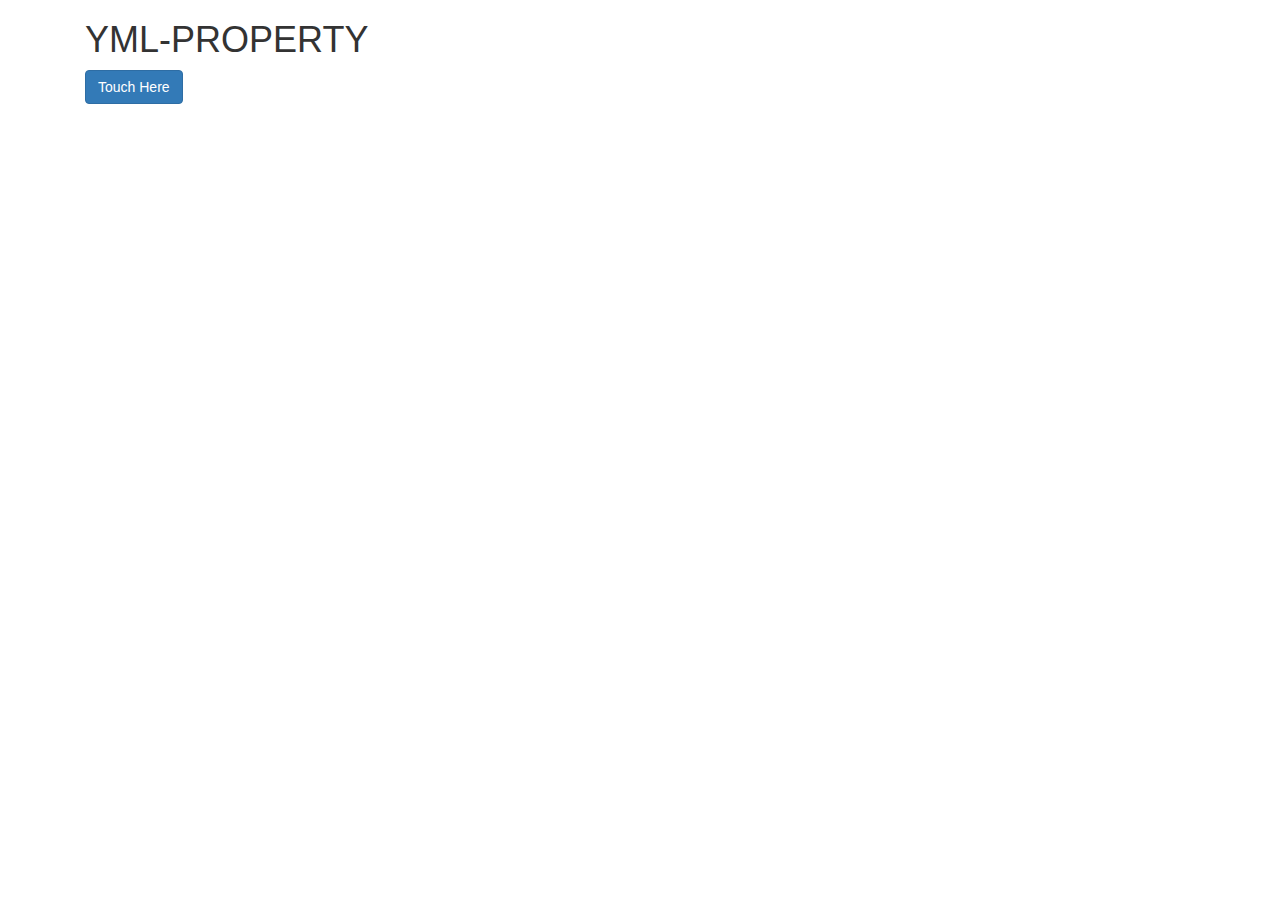
<file: src/main/resources/templates/index.html>
<!DOCTYPE html>
<html lang="en">
<head>
    <meta http-equiv="Content-Type" content="text/html; charset=utf-8"/>
    <title>YML-PROPERTY</title>
    <link rel="stylesheet"
          href="https://maxcdn.bootstrapcdn.com/bootstrap/3.3.2/css/bootstrap.min.css"/>
</head>

<body>
<div class="container">
    <div class="col-sm-12">
        <h1>YML-PROPERTY</h1>
        <a class="btn btn-primary" href="/transform">Touch Here</a>
    </div>
</div>
</body>
</html>
</file>
